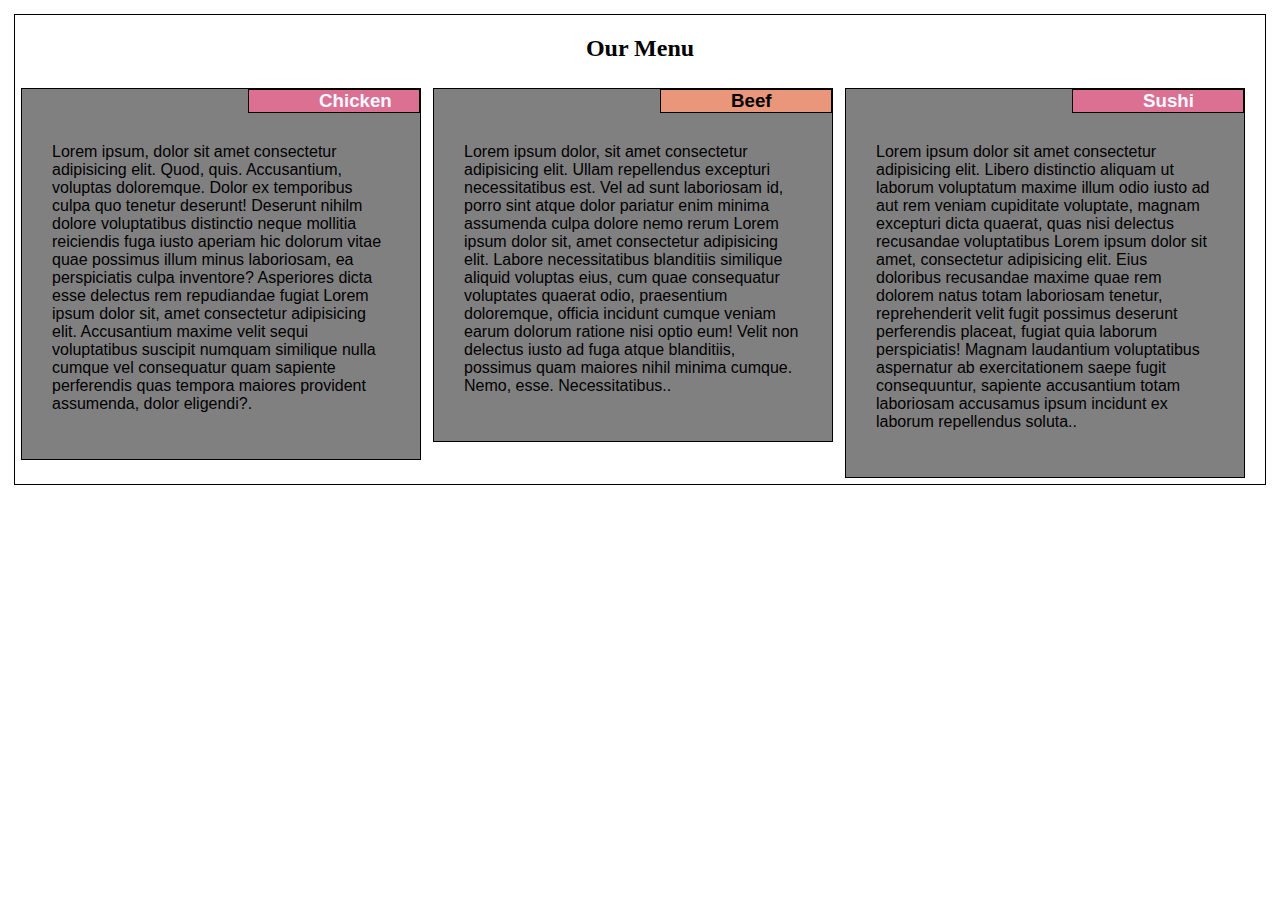
<file: module2-solution/index.html>
<!DOCTYPE html>
<html lang="en">
<head>
    <meta charset="UTF-8">
    <meta http-equiv="X-UA-Compatible" content="IE=edge">
    <meta name="viewport" content="width=device-width, initial-scale=1.0">
    <title>Document</title>
    <link rel="stylesheet" href="css.css">
   
</head>
<body>
    <div class="row">
        <h2>Our Menu</h2>
        <div class="phone tablet laptop">
            <h3 class="head3">Chicken</h5>
            <p>Lorem ipsum, dolor sit amet consectetur adipisicing elit. Quod, quis. Accusantium,
                 voluptas doloremque. Dolor ex temporibus culpa quo tenetur deserunt! Deserunt nihilm dolore voluptatibus distinctio neque mollitia reiciendis fuga iusto
                   aperiam hic dolorum vitae quae possimus illum minus laboriosam, ea perspiciatis culpa inventore? Asperiores 
                   dicta esse delectus rem repudiandae fugiat Lorem ipsum dolor sit, amet consectetur adipisicing elit. Accusantium maxime velit sequi voluptatibus suscipit numquam similique nulla cumque vel consequatur quam sapiente perferendis quas tempora maiores provident assumenda, dolor eligendi?.</p>
        </div>
        <div class="phone tablet laptop">
            <h3 class="head1">Beef</h5>
            <p>Lorem ipsum dolor, sit amet consectetur adipisicing elit. Ullam repellendus excepturi necessitatibus est.
                 Vel ad sunt laboriosam id, porro sint atque dolor pariatur enim minima assumenda culpa dolore nemo rerum Lorem ipsum dolor sit, amet consectetur adipisicing elit. Labore necessitatibus blanditiis similique aliquid voluptas eius, cum quae consequatur voluptates quaerat odio, praesentium doloremque, officia incidunt cumque veniam earum dolorum ratione nisi optio eum! Velit non delectus iusto ad fuga atque blanditiis, possimus quam maiores nihil minima cumque. Nemo, esse. Necessitatibus..</p>
        </div>
        <div class="phone tab laptop">
            <h3 class="head2">Sushi</h5>
            <p>Lorem ipsum dolor sit amet consectetur adipisicing elit. Libero distinctio aliquam ut laborum 
                voluptatum maxime illum odio iusto ad aut rem veniam cupiditate voluptate, magnam excepturi dicta quaerat, 
                quas nisi delectus recusandae voluptatibus Lorem ipsum dolor sit amet, consectetur adipisicing elit. Eius doloribus recusandae maxime quae rem dolorem natus totam laboriosam tenetur, reprehenderit velit fugit possimus deserunt perferendis placeat, fugiat quia laborum perspiciatis! Magnam laudantium voluptatibus aspernatur ab exercitationem saepe fugit consequuntur, sapiente accusantium totam laboriosam accusamus ipsum incidunt ex laborum repellendus soluta..</p>
        </div>
    </div>
</body>
</html>
</file>
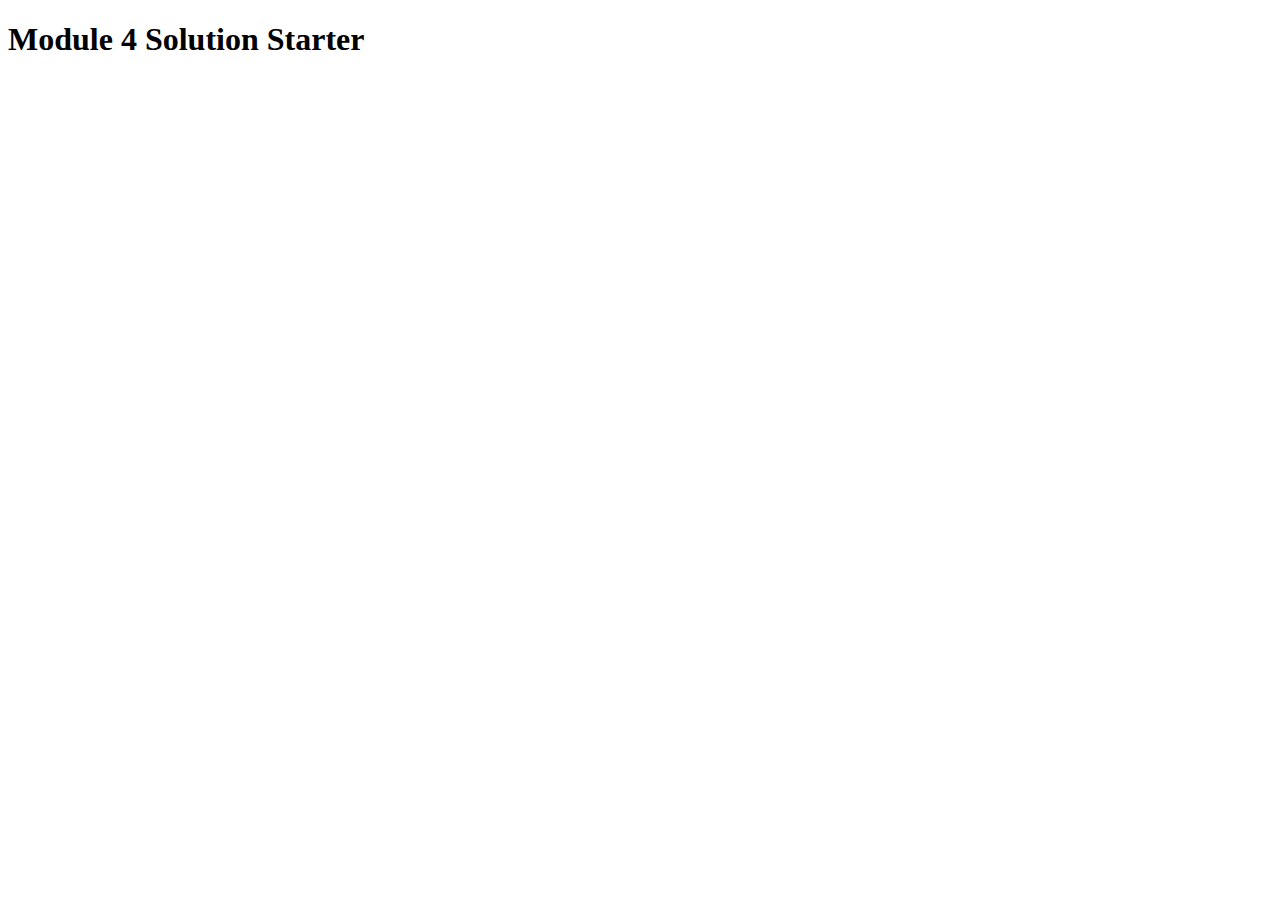
<file: module4-solution/index.html>
<!DOCTYPE html>
<html>
<head>
  <meta charset="utf-8">
  <title>Module 4 Solution Starter</title>
  <script src="SpeakHello.js"></script>
  <script src="SpeakGoodBye.js"></script>
  <script src="script.js"></script>
</head>
<body>
  <h1>Module 4 Solution Starter</h1>
</body>
</html>
</file>
<file: module2-solution/css.css>
*{
    box-sizing: border-box;
    overflow: auto;

}
.row{
    border: 1px solid black;
    
    

}
h2{
    color: black;
    text-align: center;
    clear: both;

}

.head1{
    
    color: black;
    border: 1px solid black;
    background-color: darksalmon;
    padding-left: 70px;
    float: right;
    padding-right: 100px;
    margin: 0px;
    width: 20px;

    
}
.head3{
    color: aliceblue;
    border: 1px solid black;
    background-color: palevioletred;
    padding-left: 70px;
    float: right;
    padding-right: 100px;
    margin: 0px;
    width: 20px;
    


}
.head2{
    color: aliceblue;
    border: 1px solid black;
    background-color: palevioletred;
    padding-left: 70px;
    float: right;
    padding-right: 100px;
    margin: 0px;
    width: 20px;
    


}
h3{
    border: 1px solid black;
    color: black;
    background-color: burlywood;
    padding-left: 50px;
    float: right;
    padding-right: 60px;
    margin: 0px;
    width: 20px;

}
p{
    clear: both;
    padding: 30px;
   
}
div{
    border: 1px solid black;
    margin: 6px;
}
@media (min-width: 0px) and (max-width:767px ){
    .phone{
        width: 100%;
        border: 1px solid black;
        background-color: grey;
    font-family: 'Franklin Gothic Medium', 'Arial Narrow', Arial, sans-serif;
    font-style: inherit;
        
    }
}
    @media (min-width: 768px) and (max-width:991px ){
    .tablet{
        
        width: 48%;
        float: left;
        background-color: grey;
    font-family: 'Franklin Gothic Medium', 'Arial Narrow', Arial, sans-serif;
    font-style: inherit;
        
    }
    .tab{
        width:100%;
        clear: both;
        background-color: grey;
    font-family: 'Franklin Gothic Medium', 'Arial Narrow', Arial, sans-serif;
    font-style: inherit;
    }
}
    @media (min-width: 992px){
    .laptop{
        
        width: 32%;
        float: left;
        background-color: grey;
    font-family: 'Franklin Gothic Medium', 'Arial Narrow', Arial, sans-serif;
    font-style: inherit;
        
    }
}
</file>
